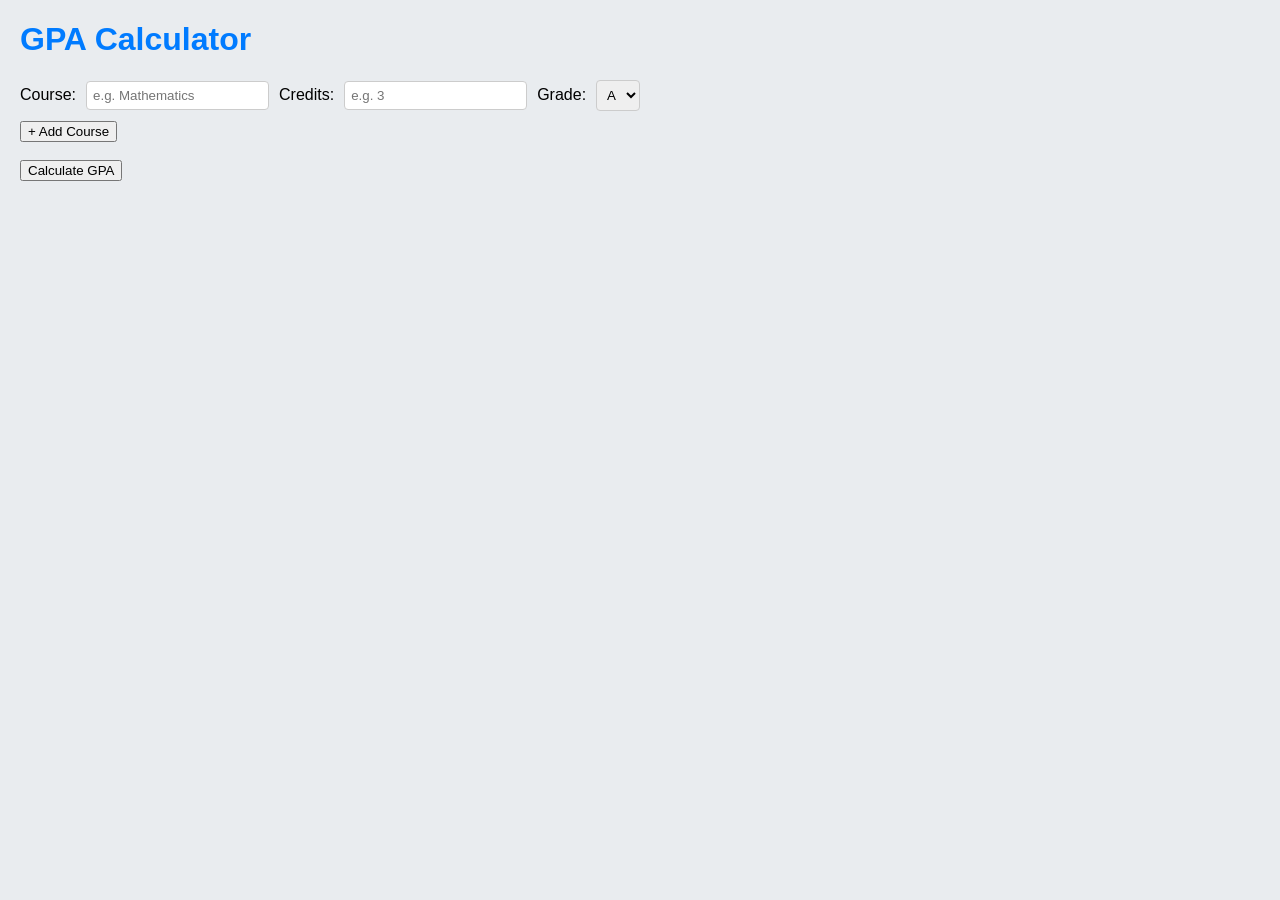
<file: Lab2/step-1/index.html>
<!DOCTYPE html>
<html lang="en">
<head>
    <meta charset="UTF-8">
    <title>GPA Calculator</title>
    <link rel="stylesheet" href="style.css">
    <script src="script.js"></script>
</head>
<body>
    <h1>GPA Calculator</h1>
    <form action="calculate.php" method="post" onsubmit="return validateForm();">
        <div id="courses">
            <div class="course-row">
                <label>Course:</label>
                <input type="text" name="course[]" placeholder="e.g. Mathematics" required>
                <label>Credits:</label>
                <input type="number" name="credits[]" placeholder="e.g. 3" min="1" required>
                <label>Grade:</label>
                <select name="grade[]">
                    <option value="4.0">A</option>
                    <option value="3.0">B</option>
                    <option value="2.0">C</option>
                    <option value="1.0">D</option>
                    <option value="0.0">F</option>
                </select>
            </div>
        </div>
        <button type="button" onclick="addCourse()">+ Add Course</button>
        <br><br>
        <input type="submit" value="Calculate GPA">
    </form>
</body>
</html>
</file>
<file: Lab2/step-1/style.css>
body {
    font-family: Arial, sans-serif;
    margin: 20px;
    background-color: #e9ecef;
}
h1 {
    color: #007BFF;
}
.course-row {
    display: flex;
    gap: 10px;
    align-items: center;
    margin-bottom: 10px;
}
.course-row input,
.course-row select {
    padding: 6px;
    border: 1px solid #ccc;
    border-radius: 4px;
}
table {
    border-collapse: collapse;
    margin-top: 16px;
}
table th, table td {
    border: 1px solid #ccc;
    padding: 8px 14px;
    text-align: center;
}
table th {
    background-color: #007BFF;
    color: white;
}
</file>
